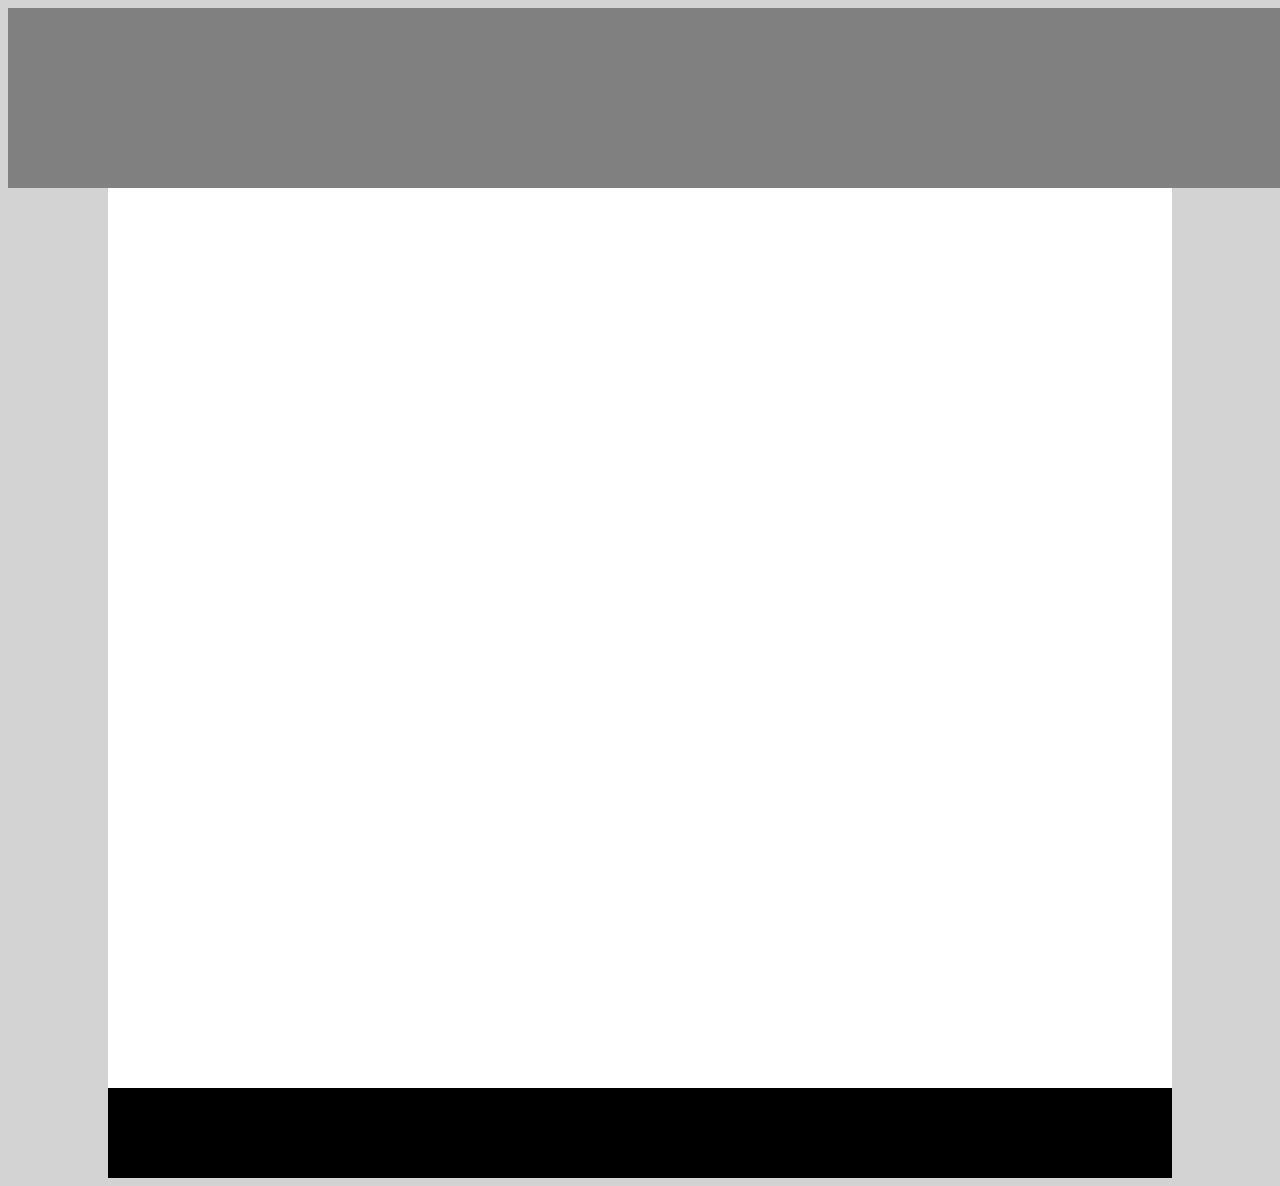
<file: drill-1/index.html>
<!DOCTYPE html>
<html lang="en">
<head>
    <meta charset="UTF-8">
    <meta http-equiv="X-UA-Compatible" content="IE=edge">
    <meta name="viewport" content="width=device-width, initial-scale=1.0">
    <link rel="stylesheet" href="./index.css"/>
    <title>second</title>
</head>
<body>
    <header></header>
    <main></main>
    <footer></footer>
</body>
</html>
</file>
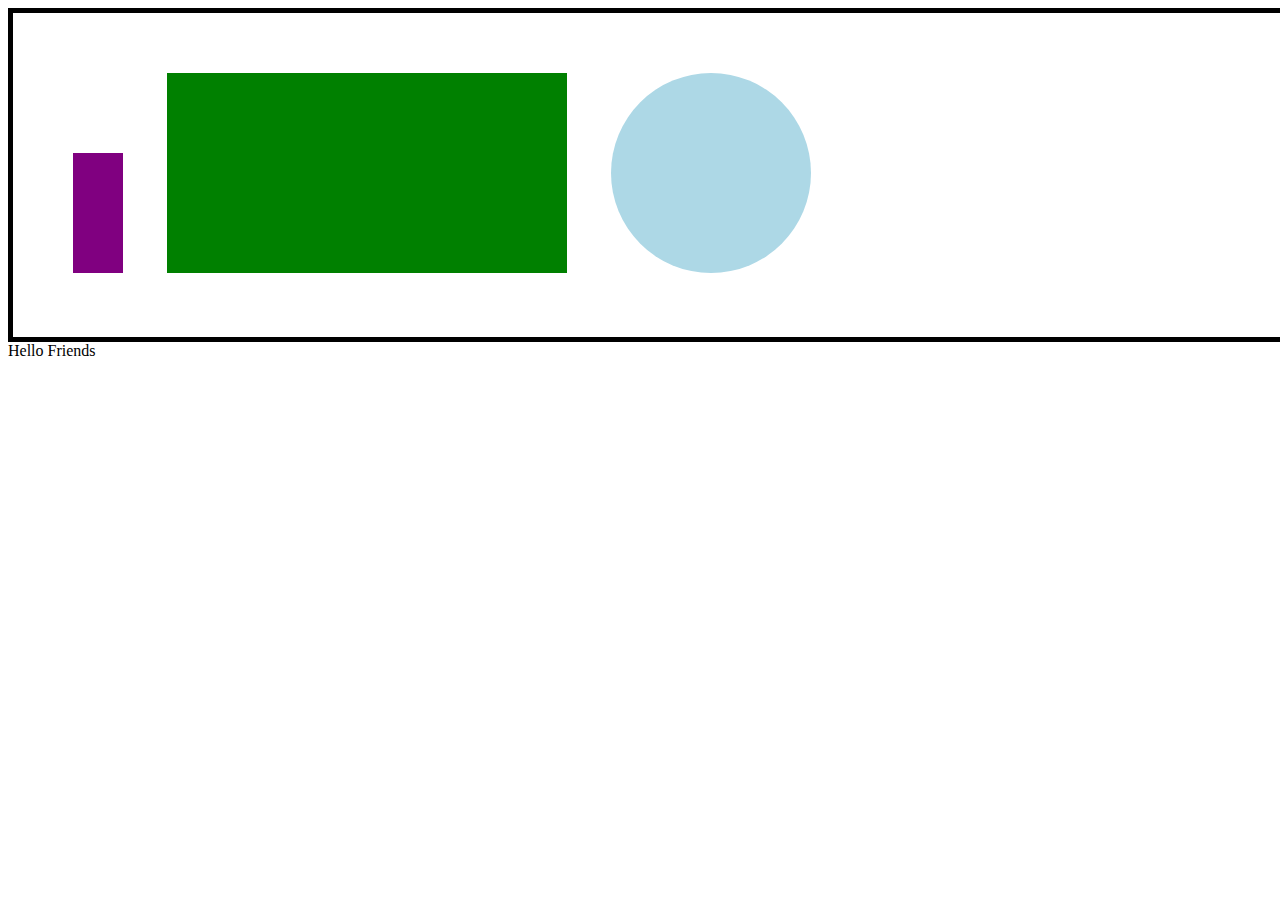
<file: drill-2/index.html>
<!DOCTYPE html>
<html lang="en">
<head>
    <meta charset="UTF-8">
    <meta http-equiv="X-UA-Compatible" content="IE=edge">
    <meta name="viewport" content="width=device-width, initial-scale=1.0">
    <link rel="stylesheet" href="./index.css"/>
    <title>first</title>
</head>
<body>
    <div class="container-top">
        <div class="rectangle"></div>
        <div class="square"></div>
        <div class=" circle"></div>
    </div>
    <div class="yellow-box-shadow"></div>
    <div class="white-shadow-box">Hello Friends</div>
</body>
</html>
</file>
<file: drill-1/index.css>
body{
    background-color: lightgrey;
    
}
header{
    background-color: grey;
    width: 100vw;
    height: 20vh;
}
main{
    background-color: white;
    height:100vh;
    margin-right: 100px;
    margin-left:100px;
    
}
footer{
    background-color: black;
    height:10vh;
    margin-right: 100px;
    margin-left:100px;
}
</file>
<file: drill-2/index.css>
body{
    width:100%;
}
.container-top{
    border: solid 5px black;
    padding: 60px;
}
.rectangle{
display: inline-block;
height:120px;
width:50px;
background-color: purple;

}
.square{
    display:inline-block;
    height:200px;
    width:400px;
    background-color:green;
    margin-left: 40px;
    margin-right: 40px;
}
.circle{
    display:inline-block;
    background-color: lightblue;
    height: 200px;
    width:200px;
    border-radius: 100px;
}
.yellow-box-shadow{
    border: dotted 5x black 
}
</file>
